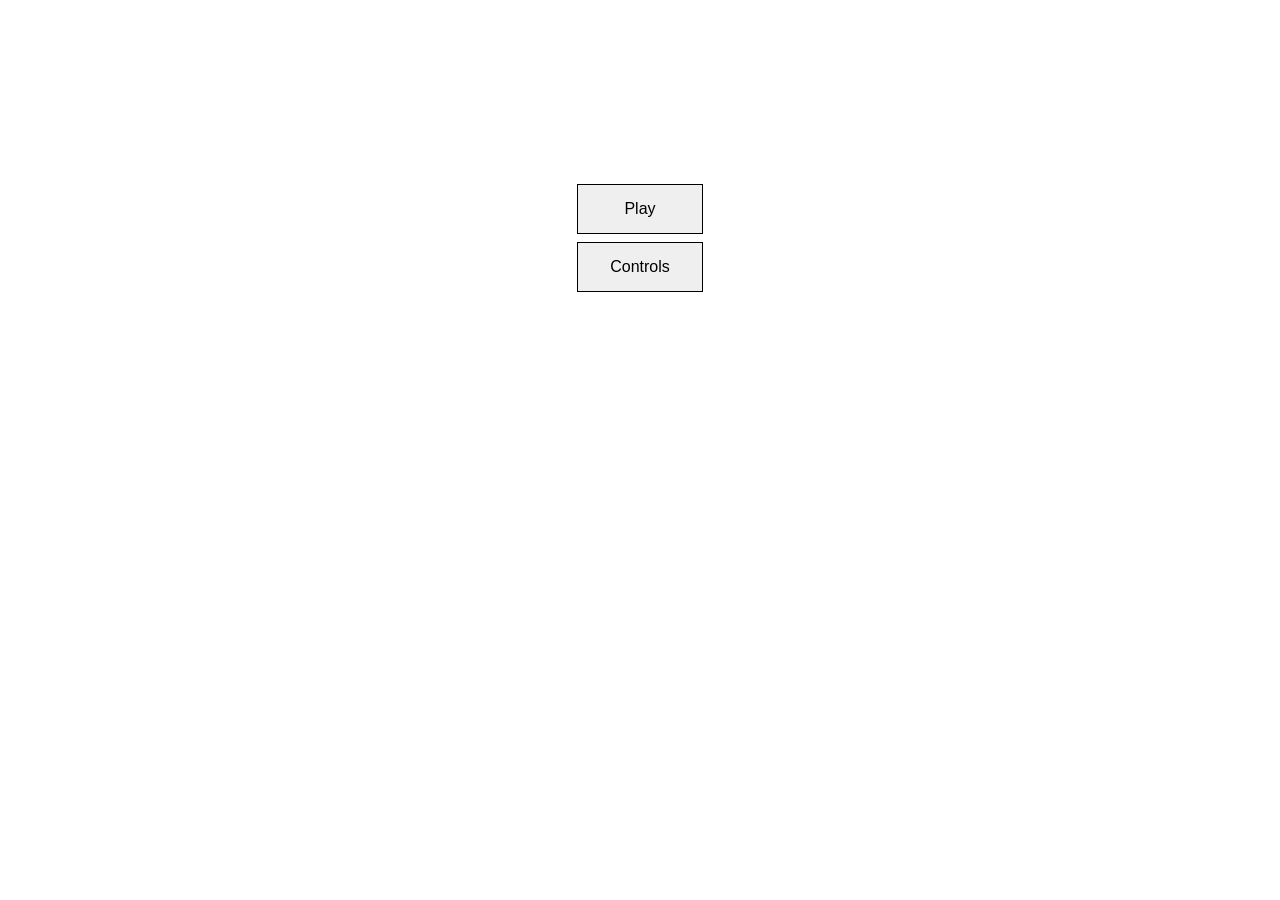
<file: index.html>
<!DOCTYPE html>
<html>
    <head>
        <title>
            Home
        </title>

        <link rel="stylesheet" href="style.css">
    </head>
<body>
    <div class = "container">
    <button class = "play" onclick="game()">Play</button>
    <button class = "control" onclick="control()">Controls</button>
    </div>
    
    <script>
        function game() {
            window.location.href ="game.html"
        }
        function control() {
            window.location.href ="settings.html"
        }
    </script>


</body>
 

</html>
</file>
<file: style.css>
*{
    margin: 0%;
}
body {
    display: flex;
    align-items: center;
    justify-content: center;
    color: aqua;
}

.container {
    display: flex; 
    flex-direction: column;
    padding-top: 20vh;
}
.container2 {
    width: 100vw;
    height: 100vh;
    background-image: url("./image/background-img.png");
    background-repeat: no-repeat;
    background-size: cover;
}
.char2
{
    display: flex;
    padding-left: 15vh;
}

.play {
    padding: 50%;
    color: black;
    padding: 15px 32px;
    text-align: center;
    text-decoration: none;
    display: inline-block;
    font-size: 16px;
    margin: 4px 2px;
    cursor: pointer;
    border: 1px solid black;
}
.control {
    padding: 50%;
    color: black;
    padding: 15px 32px;
    text-align: center;
    text-decoration: none;
    display: inline-block;
    font-size: 16px;
    margin: 4px 2px;
    cursor: pointer;
    border: 1px solid black;
}
</file>
